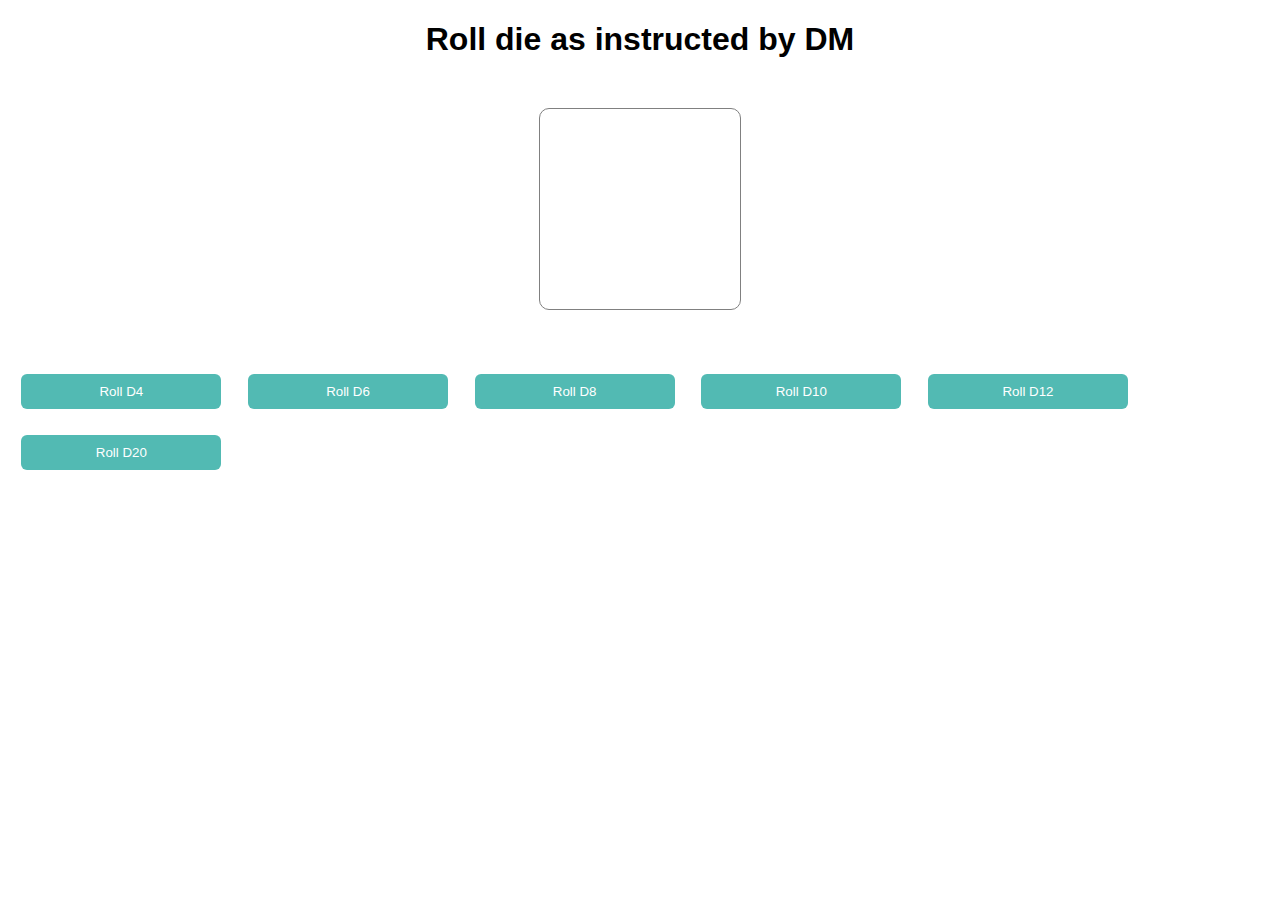
<file: dice.html>
<!DOCTYPE html>
<html>
<head>
  <title>DnD dice Simulator</title>
  <link rel="stylesheet" href="dice.css">
</head>

<body>
    <h1>Roll die as instructed by DM</h1>

    <p id="output"></p>

    <div id="dice4">
        <button id="d4">Roll D4</button>
        <script src="dice4.js"></script>
    </div>

    <div id="dice6">
        <button id="d6">Roll D6</button>
        <script src="dice6.js"></script>
    </div>

    <div id="dice8">
        <button id="d8">Roll D8</button>
        <script src="dice8.js"></script>
    </div>

    <div id="dice10">
        <button id="d10">Roll D10</button>
        <script src="dice10.js"></script>
    </div>

    <div id="dice12">
        <button id="d12">Roll D12</button>
        <script src="dice12.js"></script>   
    </div>

    <div id="dice20">
        <button id="d20">Roll D20</button>
        <script src="dice20.js"></script>
    </div>
</body>
</html>
</file>
<file: dice.css>
* {
    font-family: Helvetica, Arial, sans-serif;
    text-align: center;
}

button {
    background-color: rgb(82, 186, 179);
    border-radius: 6px;
    border: none;
    color: rgb(255, 255, 255);
    padding: 10px;
    float: left;
    margin: 1em;
    width: 200px;
    cursor: pointer;
}

button:hover {
    background-color: rgb(20, 31, 30);
    border-radius: 6px;
    border: none;
    color: rgb(255, 255, 255);
    padding: 10px;
    width: 200px;
    cursor: pointer;
}

#output {
    height: 100px;
    width: 100px;
    padding: 50px;
    margin: 50px auto;
    border: 1px solid gray;
    border-radius: 10px;  
    font-size:80px;
}
</file>
